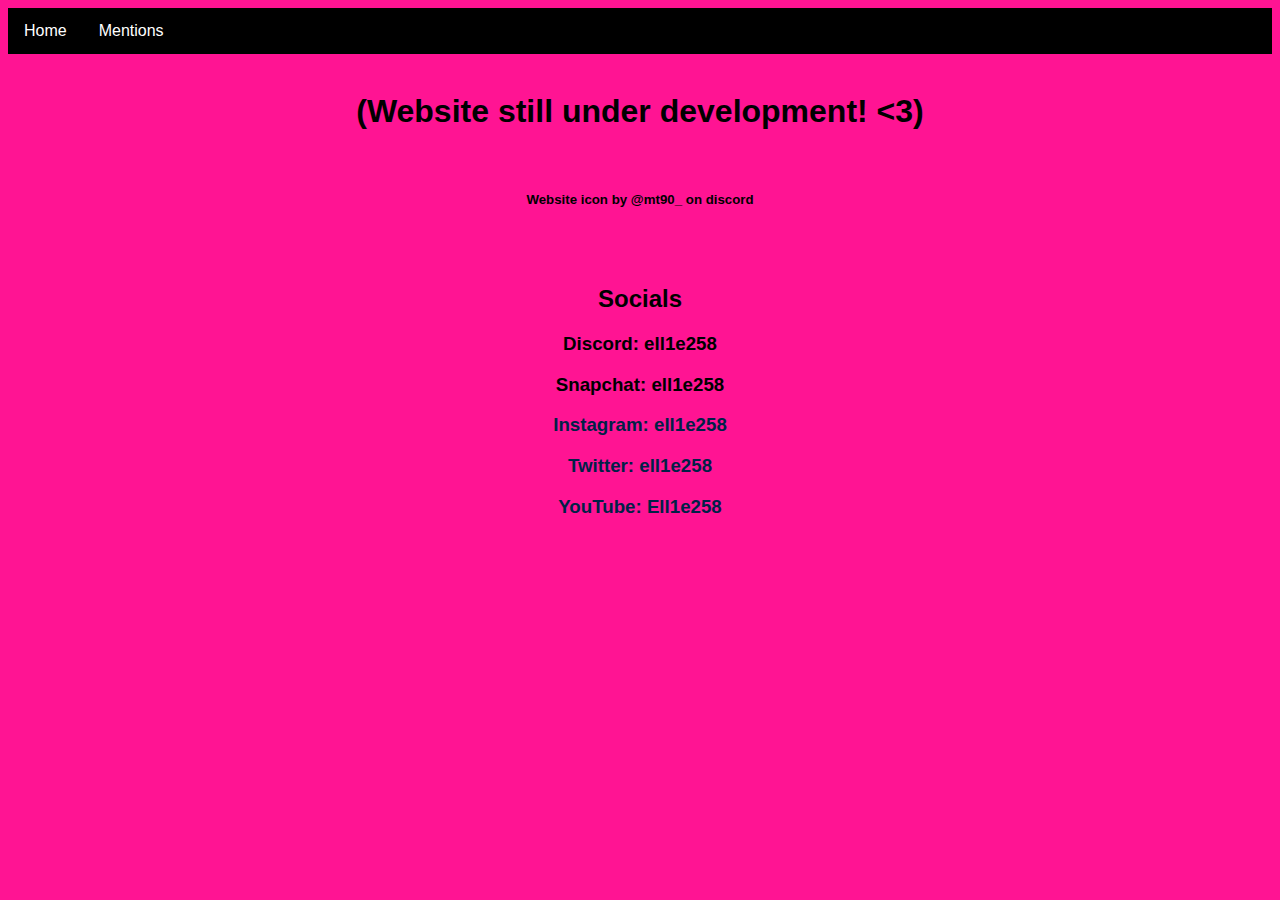
<file: index.html>
<!DOCTYPE html>
<!-- Ell1e258 main page -->
<html>
  <head>
    <title>Ell1e258</title>
    <link rel="icon" href="/resources/mtdrawing.ico" />
    <link rel="stylesheet" href="/resources/styles/main.css" />
    <meta name="viewport" content="width=device-width, initial-scale=1.0">
  </head>
  <body>
    <!-- Navbar -->
    <ul class="navbar">
      <li><a href="https://ell1e258.github.io/">Home</a></li>
      <li><a href="https://bit.ly/ell1ementions">Mentions</a></li>
    </ul>
    <br />
    <!-- Actual website lmfao -->
    <h1>(Website still under development! &lt;3)</h1>
    <br />
    <h5>Website icon by @mt90_ on discord</h5>
    <br
    <hr />
    <br />
    <!-- Socials -->
    <h2>Socials</h2>
    <h3>Discord: ell1e258</h3>
    <h3>Snapchat: ell1e258</h3>
    <h3><a href="https://www.instagram.com/ell1e258/">Instagram: ell1e258</a></h3>
    <h3><a href="https://twitter.com/ell1e258">Twitter: ell1e258</a></h3>
    <h3><a href="https://www.youtube.com/c/Ell1e258">YouTube: Ell1e258</a></h3>
  </body>
</html>
</file>
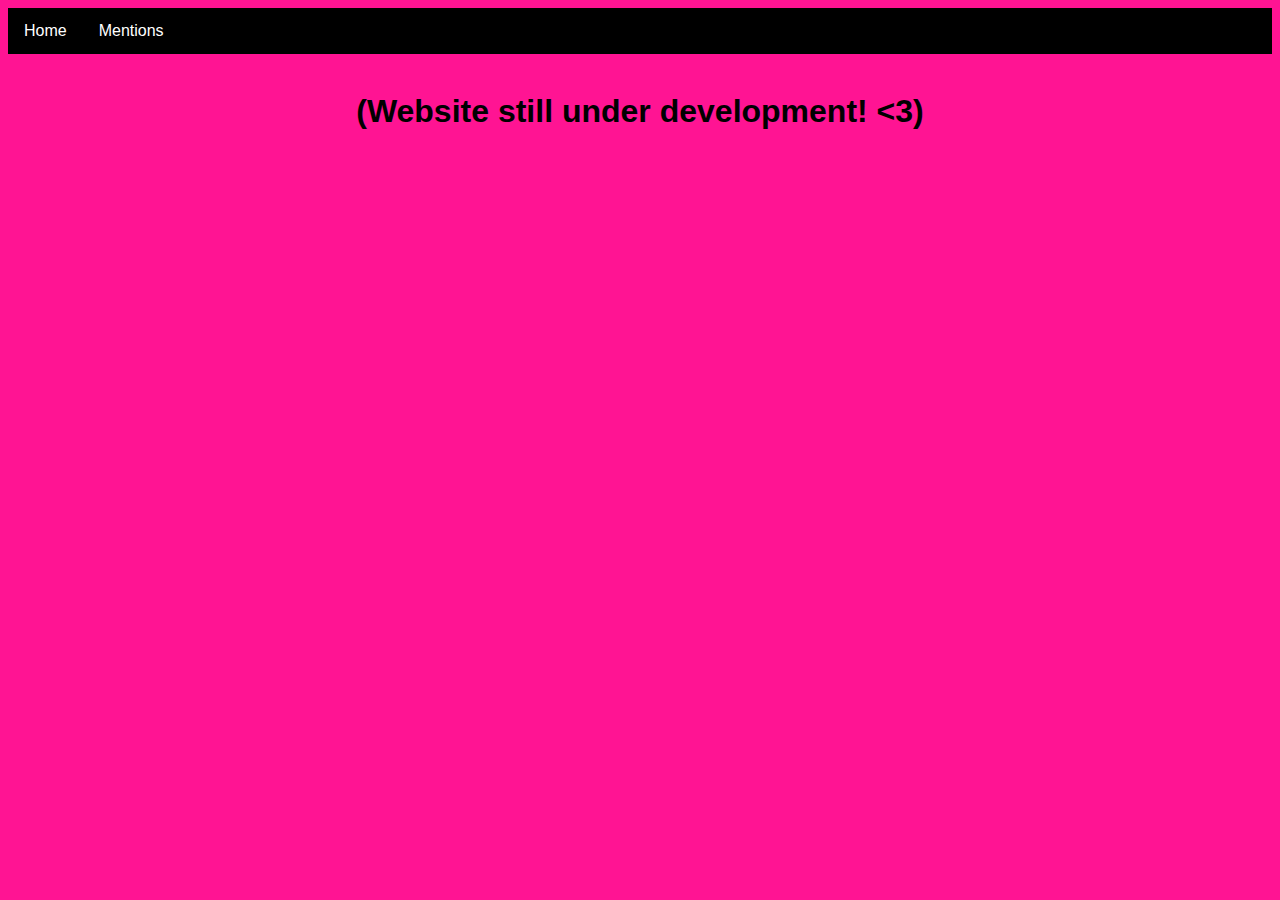
<file: mentions/index.html>
<!DOCTYPE html>
<html>
  <head>
    <title>Mentions | Ell1e258</title>
    <link rel="icon" href="/resources/mtdrawing.ico" />
    <link rel="stylesheet" href="/resources/styles/main.css" />
    <meta name="viewport" content="width=device-width, initial-scale=1.0">
  </head>
  <body>
    <ul class="navbar">
      <li><a href="https://ell1e258.github.io/">Home</a></li>
      <li><a href="https://ell1e258.github.io/mentions/">Mentions</a></li>
    </ul>
    <br>
    <h1>(Website still under development! &lt;3)</h1>
    <br />
  </body>
</html>
</file>
<file: resources/styles/main.css>
/*
Basic shit lmfao
*/
body {
  background-color: #ff1493;
  font-family: sans-serif;
}
h1, h2, h3, h4, h5, h6 {
  text-align: center;
  color: #000;
}
p {
  color: #000;
}
a {
  color: #002147;
  text-decoration: none;
  transition: 0.5s;
}
a:hover {
  color: #0000ff;
  text-decoration: underline;
}
.mtdrawing {
  width: 100px;
  height: 87px;
}
.kasdrawing {
  width: 100px;
  height: 178px;
}
hr {
  display: none;
  border: 3px solid #000;
  border-radius: 5px;
}
/*
Navbar stuff
*/
ul.navbar {
  list-style-type: none;
  margin: 0;
  padding: 0;
  overflow: hidden;
  background-color: #000;
}
ul.navbar li {
  float: left;
}
ul.navbar li a, .dropbtn {
  display: inline-block;
  color: white;
  text-align: center;
  padding: 14px 16px;
  text-decoration: none;
}
ul.navbar li a:hover, .dropdown:hover .dropbtn {
  background-color: #444;
}
ul.navbar li.dropdown {
  display: inline-block;
}
.dropdown-content {
  display: none;
  position: absolute;
  background-color: #333;
  min-width: 160px;
  box-shadow: 0px 8px 16px 0px rgba(0,0,0,0.2);
  z-index: 1;
}
.dropdown-content a {
  color: #fff;
  padding: 12px 16px;
  text-decoration: none;
  display: block;
  text-align: left;
}
.dropdown-content a:hover {
  background-color: #666;
}
.dropdown:hover .dropdown-content {
  display: block;
}
/* buttons */
.buttonone {
  
}
</file>
